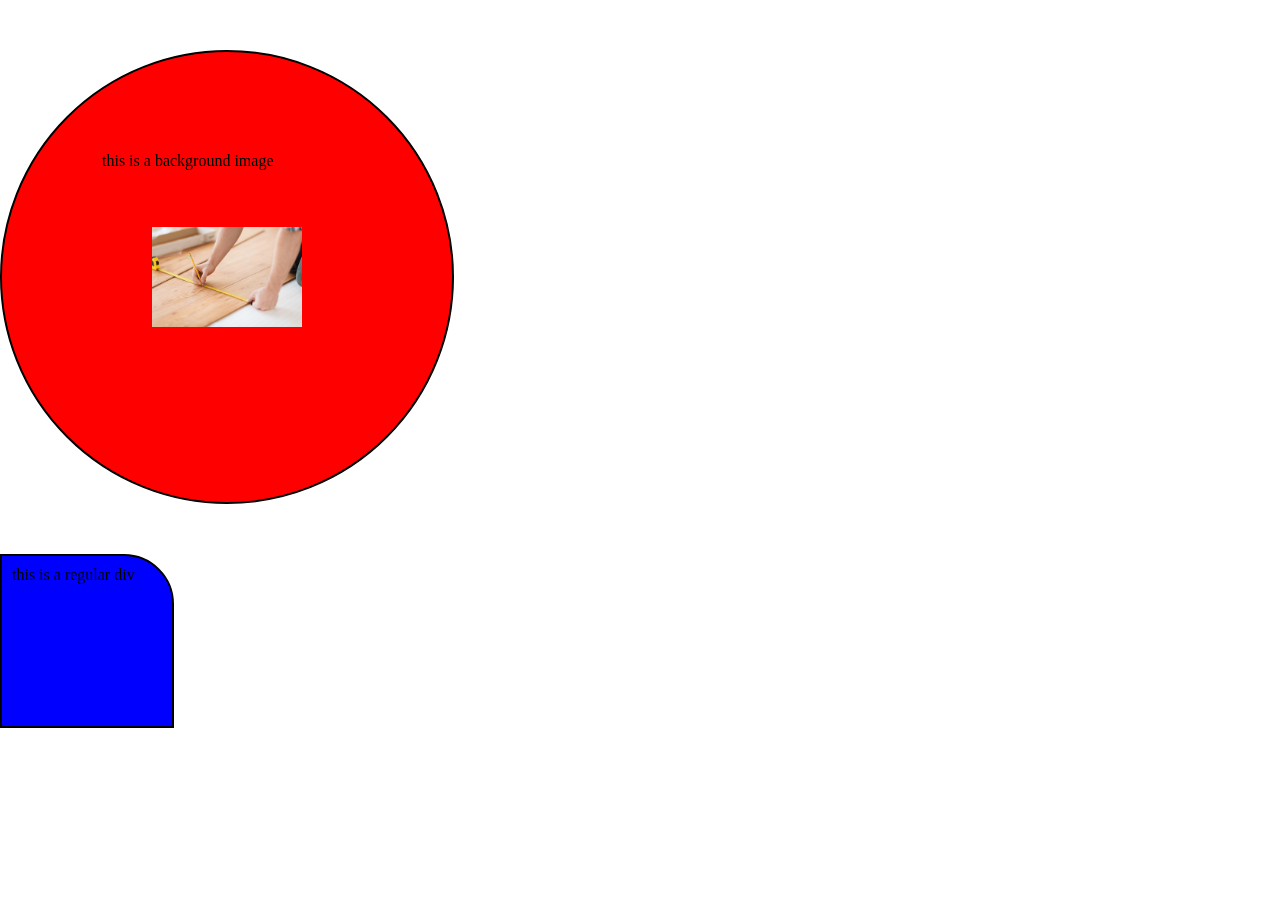
<file: css/background.html>
<!DOCTYPE html>
<html lang="en">
<head>
    <meta charset="UTF-8">
    <meta name="viewport" content="width=device-width, initial-scale=1.0">
    <title>Document</title>
    <style>
        *{
            margin: 0;
            padding: 0;
        }
        .container {
            background-color: red;
            height: 250px;
            width: 250px;
            background-image: url(../images/image_01.jpg);
            background-size: 150PX;
            background-repeat: no-repeat;
            background-position: center;
            margin: 50px 0px;
            border: 2px solid black;
            padding: 100px;
            border-radius: 50%;
        }
        .container1 {
            background-color: blue;
            height: 150px;
            width: 150px;
            border: 2px solid black;
            padding: 10px;
            border-top-right-radius: 50px
        }

    </style>
</head>
<body>
    <div class="container">this is a background image </div>
    <div class="container1">this is a regular div </div>
</body>
</html>
</file>
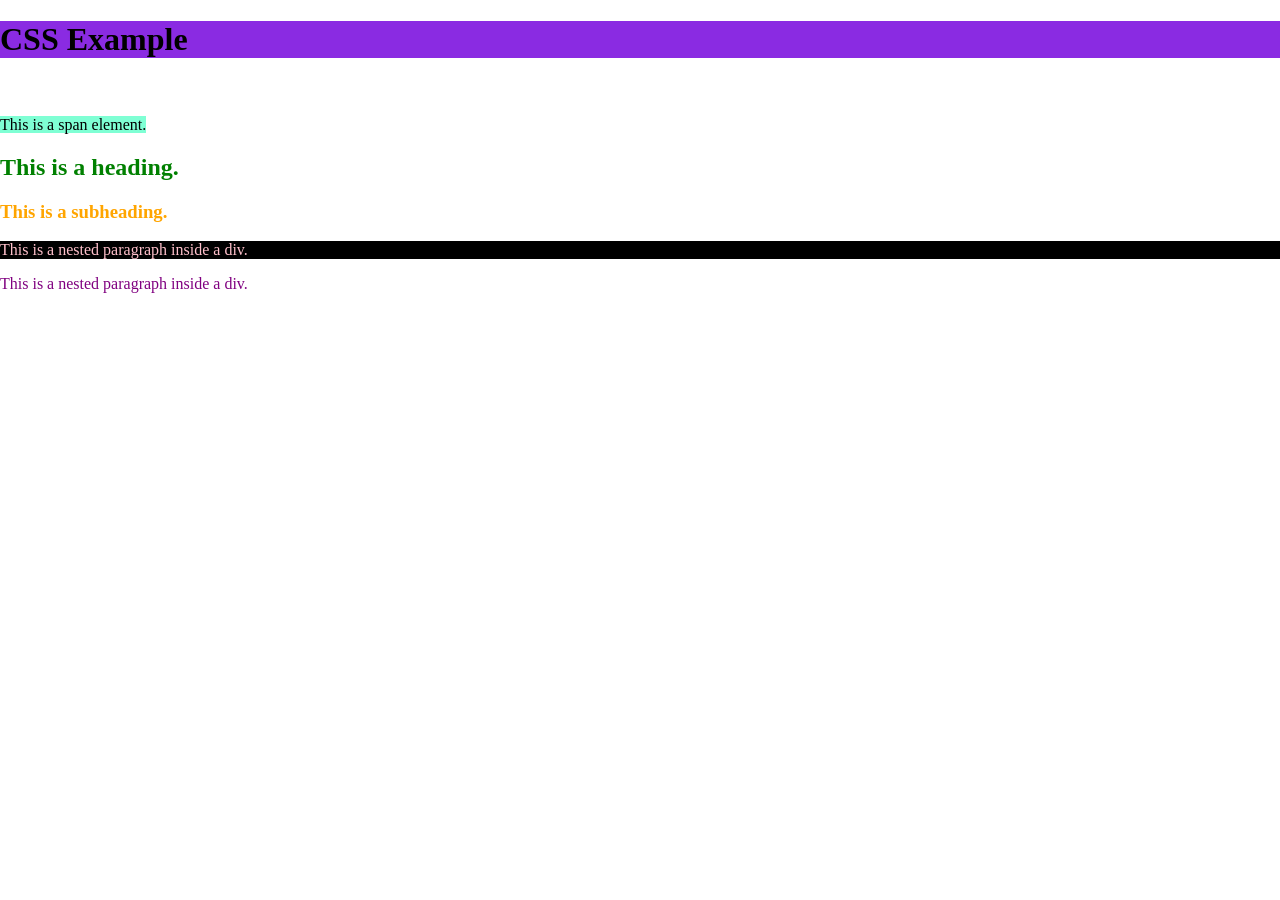
<file: css/css.html>
<!DOCTYPE html>
<html lang="en">
<head>
    <meta charset="UTF-8">
    <meta name="viewport" content="width=device-width, initial-scale=1.0">
    <title>Document</title>
    <link rel="stylesheet" href="style.css">
    <style>
        p {
            color: white;
            
        }
        /* selector
        format:
        selector_name{
            attributes: value;
        } */
        .heading-2{
            color: green;
        }
        #heading-3{
            color: orange;
        }
        .test p{
            color: purple;
        }
        #p-test p{
            color: pink;
            background-color: black;
        }
    </style>
</head>
<body>
    <h1 style="background-color: blueviolet;">CSS Example</h1>
    <p>This is a paragraph with some text.</p><br>
    <span>This is a span element.</span>
    <h2 class="heading-2">This is a heading.</h2>
    <h3 id="heading-3">This is a subheading.</h3>
    <div class="test">
        <div id="p-test">
            <p>This is a nested paragraph inside a div.</p>
        </div>
        <div>
            <p>This is a nested paragraph inside a div.</p>
        </div>
    </div>
</body>
</html>
</file>
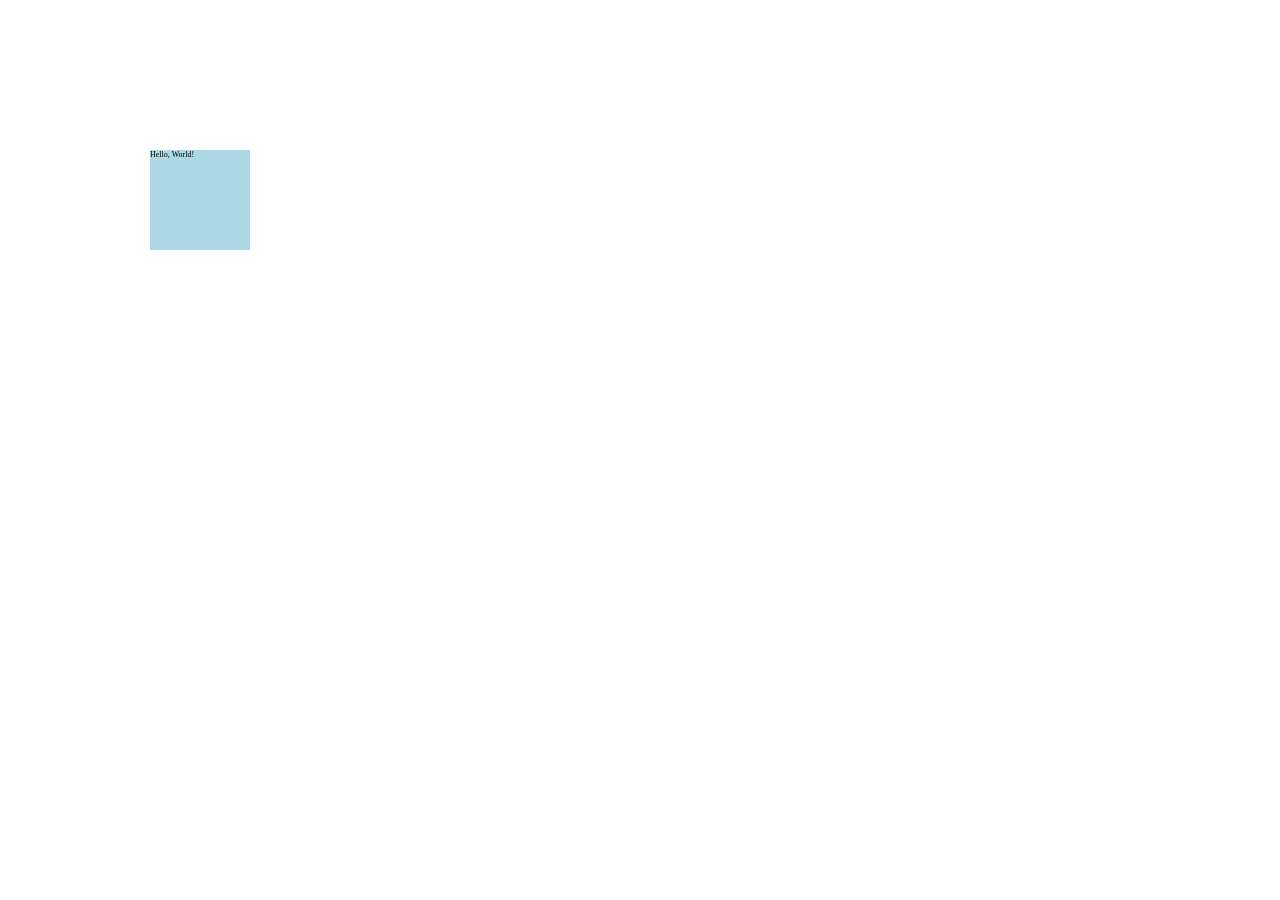
<file: css/transformation.html>
<!DOCTYPE html>
<html lang="en">
<head>
    <meta charset="UTF-8">
    <meta name="viewport" content="width=device-width, initial-scale=1.0">
    <title>Document</title>
    <style>
        *{
            margin: 0;
            padding: 0;
        }
        .container{
            margin: 100px;
            width: 200px;
            height: 200px;
            background-color: lightblue;
            /* transform: translate(100px, 100px) rotate(45deg) scale(1) skew(20deg, 10deg); */
            transform: scale(0.5);
            animation: myAnimation 2s ease 3s infinite alternate backwards;
        }
        @keyframes myAnimation{
            from{
                background-color: lightblue;
                transform: translateX(0) rotate(0) scale(1) skew(0, 0);
            }
            to{
                background-color: lightcoral;
                transform: translateX(200px) rotate(45deg) scale(1) skew(20deg, 10deg);
            }
        }
    </style>
</head>
<body>
    <div class="container">Hello, World!</div>
    <!-- grid , combinator, pseudo class, color format, animation, transition, transform, flexbox, position, display, box model, media query, variable, function, selector, specificity, inheritance, cascade, unit
    (rem em px % vh vw vmin vmax ch ex) -->
</body>
</html>
</file>
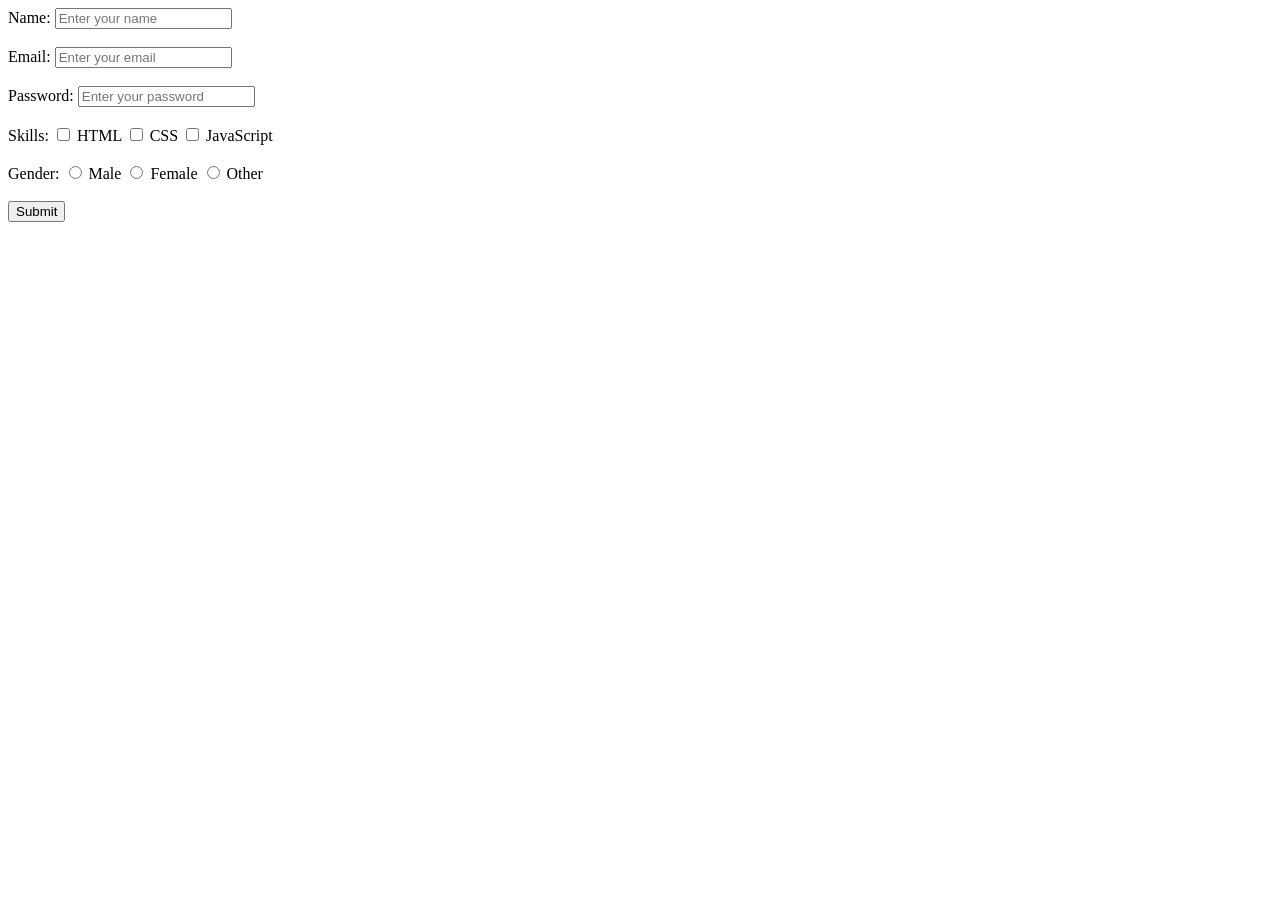
<file: html/form.html>
<!DOCTYPE html>
<html lang="en">
<head>
    <meta charset="UTF-8">
    <meta name="viewport" content="width=device-width, initial-scale=1.0">
    <title>Document</title>
</head>
<body>
    <form action=" ">
        <label for="name">Name:</label>
        <input type="text" id="name" name="name" placeholder="Enter your name" required><br><br>

        <label for="email">Email:</label>
        <input type="email" id="email" name="email" placeholder="Enter your email" required><br><br>

        <label for="password">Password:</label>
        <input type="password" id="password" name="password" placeholder="Enter your password" required><br><br>

        <label for="">
            Skills:
            <input type="checkbox" id="html" name="skills" value="html">
            <label for="html">HTML</label>
            <input type="checkbox" id="css" name="skills" value="css">
            <label for="css">CSS</label>
            <input type="checkbox" id="js" name="skills" value="js">
            <label for="js">JavaScript</label>
        </label>
        <br><br>
        <label for="">
            Gender:
            <input type="radio" id="male" name="gender" value="male">
            <label for="male">Male</label>
            <input type="radio" id="female" name="gender" value="female">
            <label for="female">Female</label>
            <input type="radio" id="other" name="gender" value="other">
            <label for="other">Other</label>
        </label>
        <br><br>
        <button type="submit">Submit</button>
    </form>
</body>
</html>
</file>
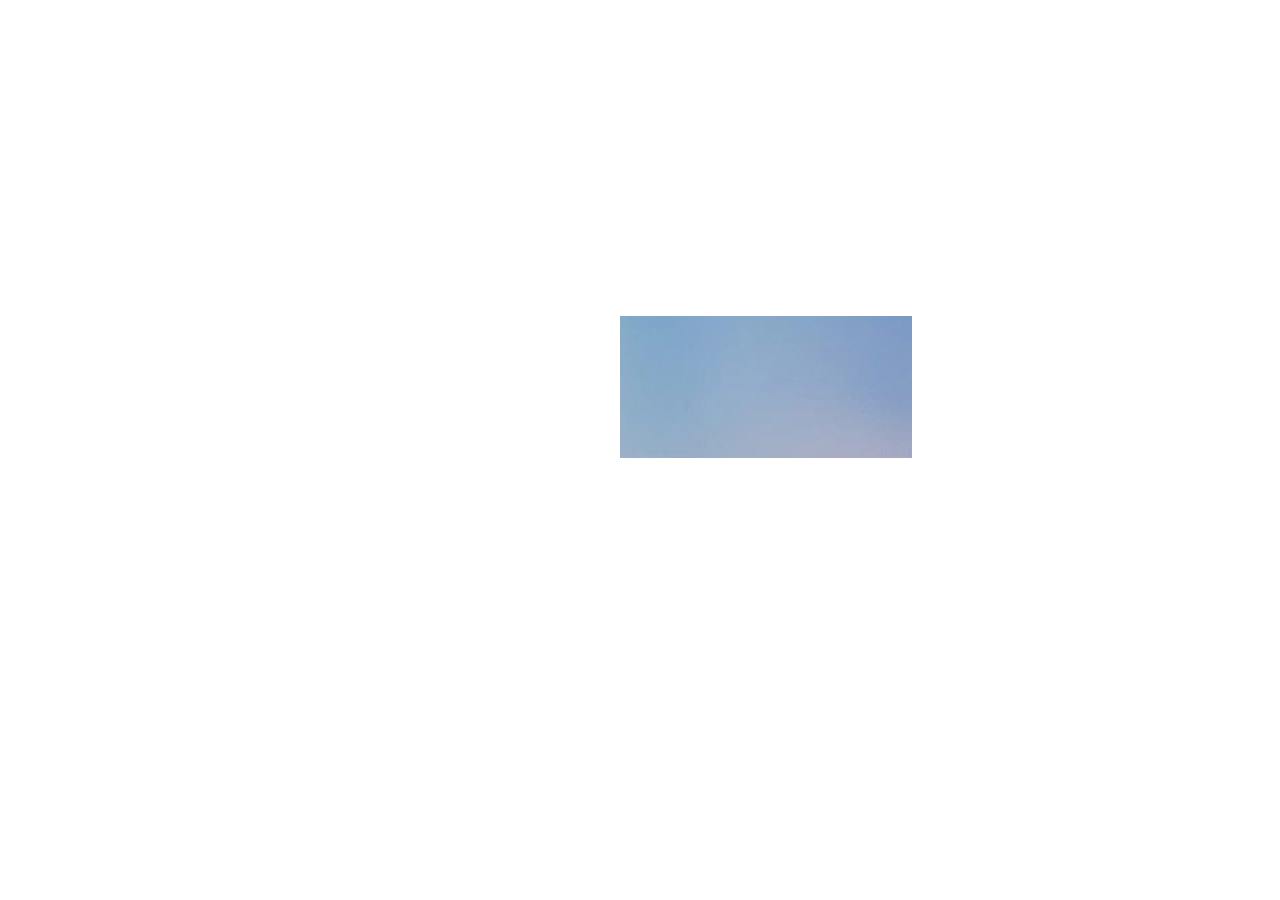
<file: html/iframe.html>
<!DOCTYPE html>
<html lang="en">
<head>
    <meta charset="UTF-8">
    <meta name="viewport" content="width=S, initial-scale=1.0">
    <title>Document</title>
</head>
<body>
    <iframe src="https://www.google.com/maps/embed?pb=!1m18!1m12!1m3!1d3533.696712725088!2d85.31705047426571!3d27.66485367620703!2m3!1f0!2f0!3f0!3m2!1i1024!2i768!4f13.1!3m3!1m2!1s0x39eb1900696324c5%3A0xc5fd2be54bf5863b!2sTech%20Guru%20pvt.ltd!5e0!3m2!1sen!2snp!4v1774421435708!5m2!1sen!2snp" width="600" height="450" style="border:0;" allowfullscreen="" loading="lazy" referrerpolicy="no-referrer-when-downgrade"></iframe>
    <iframe src="images.html" frameborder="0"></iframe>
    <iframe width="560" height="315" src="https://www.youtube.com/embed/92e64vZwfvE?si=zIjVHljzgymDfeFf" title="YouTube video player" frameborder="0" allow="accelerometer; autoplay; clipboard-write; encrypted-media; gyroscope; picture-in-picture; web-share" referrerpolicy="strict-origin-when-cross-origin" allowfullscreen></iframe>
</body>
</html>
</file>
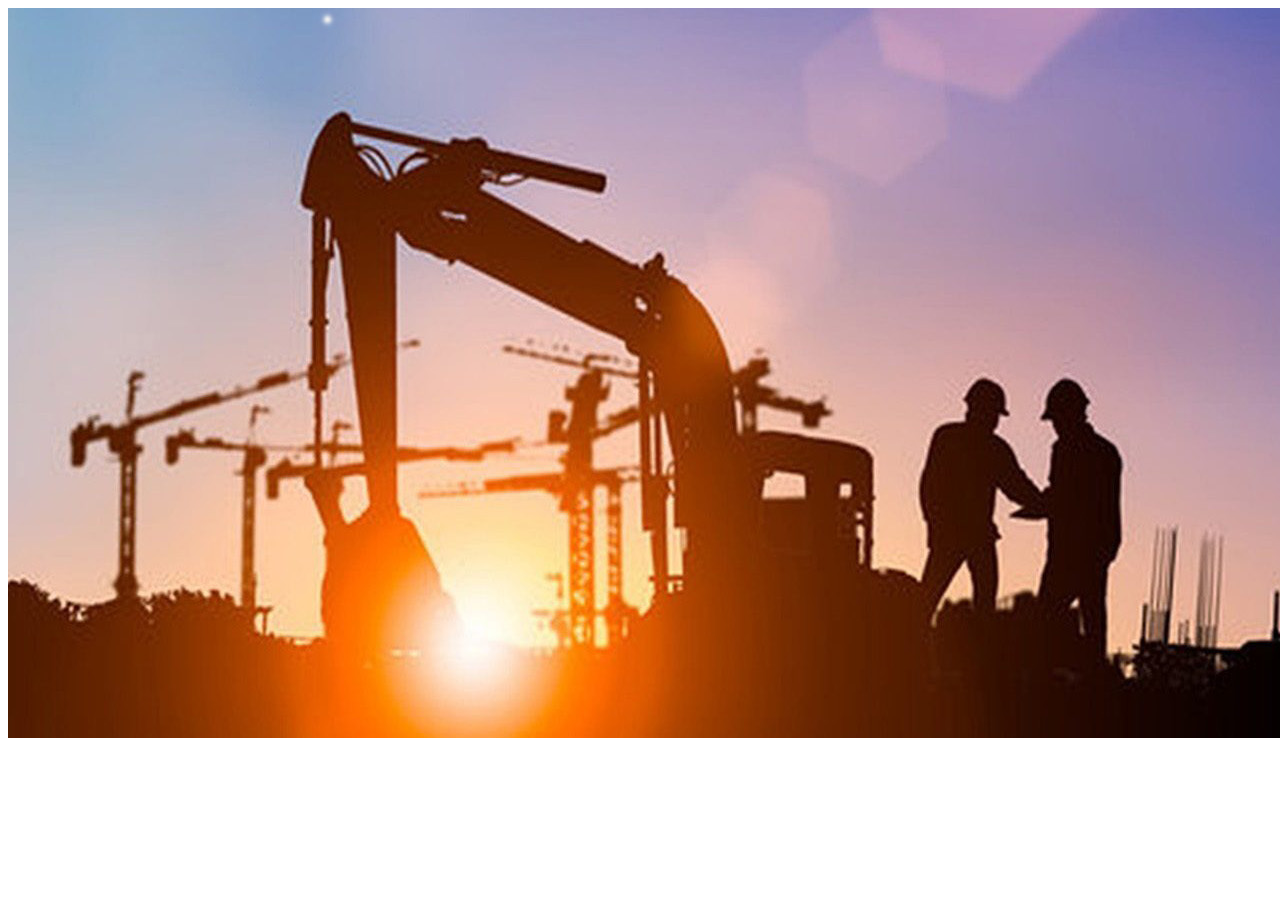
<file: html/images.html>
<!DOCTYPE html>
<html lang="en">
<head>
    <meta charset="UTF-8">
    <meta name="viewport" content="width=device-width, initial-scale=1.0">
    <title>Document</title>
</head>
<body>
    <img src="../images/background-3.jpg" alt="">
</body>
</html>
</file>
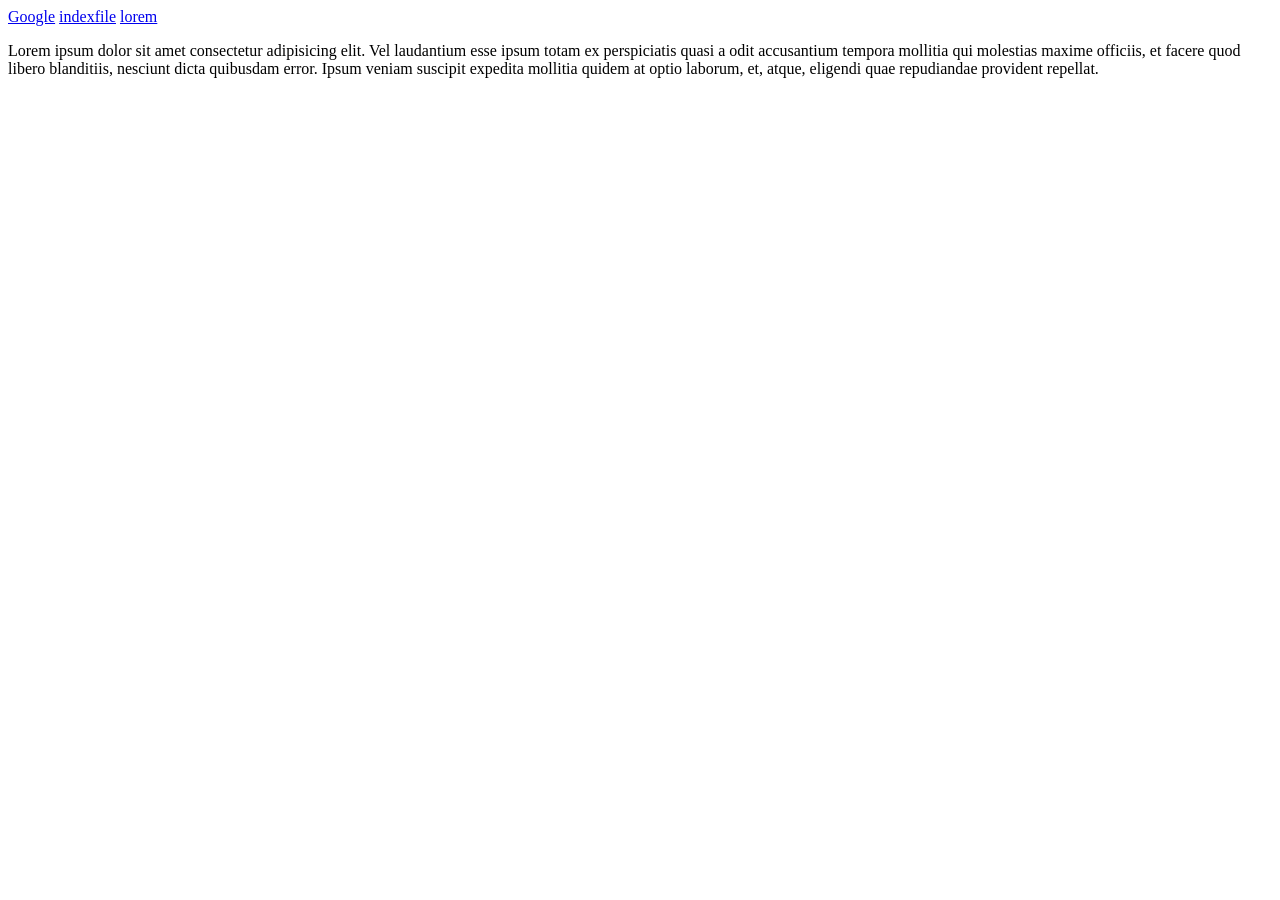
<file: html/link.html>
<!DOCTYPE html>
<html lang="en">
<head>
    <meta charset="UTF-8">
    <meta name="viewport" content="width=device-width, initial-scale=1.0">
    <title>Document</title>
</head>
<body>
    <a href="https://www.google.com" target="_blank">Google</a>
    <a href="index.html">indexfile</a>
    <a href="#id1">lorem </a>
    <p id="id1">Lorem ipsum dolor sit amet consectetur adipisicing elit. Vel laudantium esse ipsum totam ex perspiciatis quasi a odit accusantium tempora mollitia qui molestias maxime officiis, et facere quod libero blanditiis, nesciunt dicta quibusdam error. Ipsum veniam suscipit expedita mollitia quidem at optio laborum, et, atque, eligendi quae repudiandae provident repellat.</p>

</body>
</html>
</file>
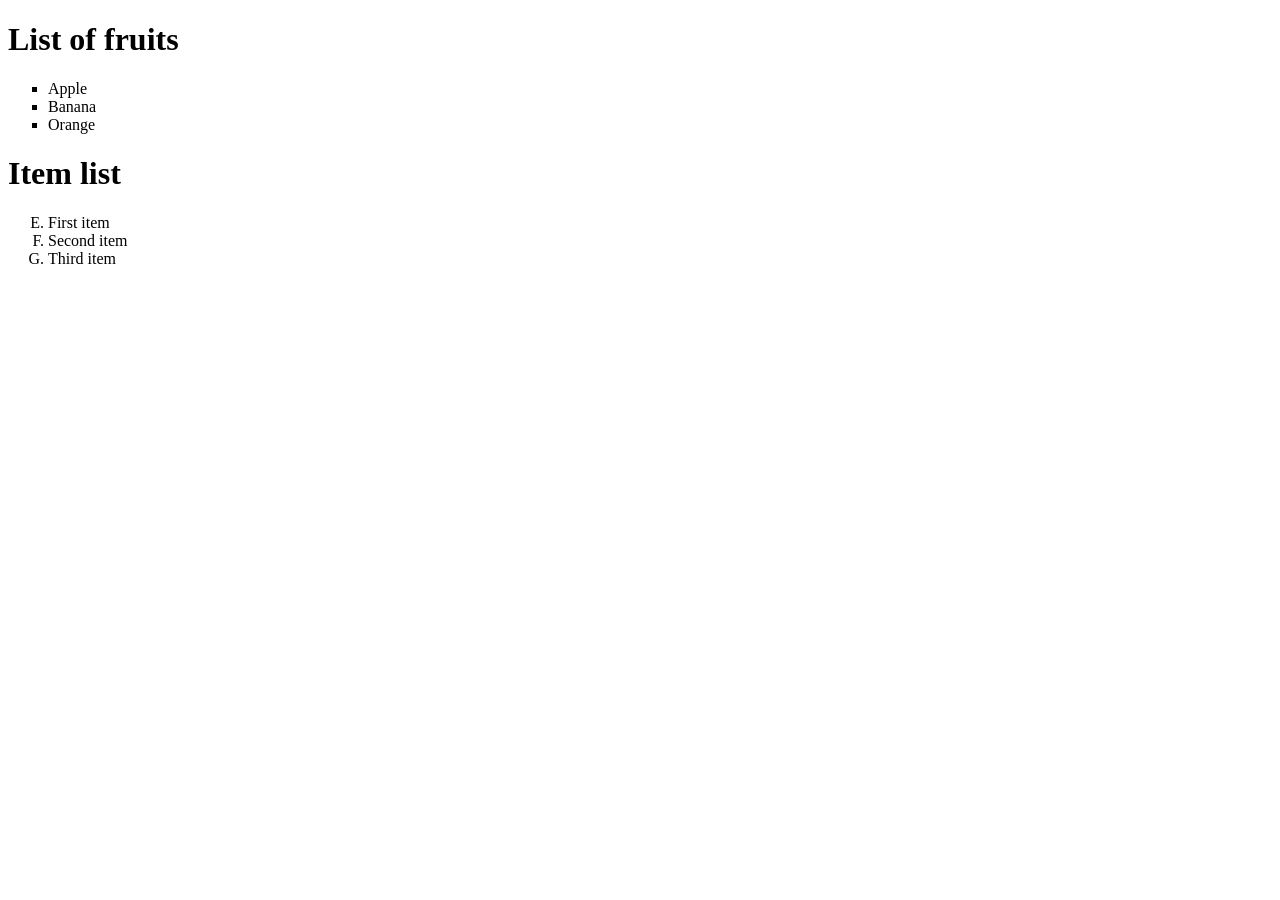
<file: html/list.html>
<!DOCTYPE html>
<html lang="en">
<head>
    <meta charset="UTF-8">
    <meta name="viewport" content="width=device-width, initial-scale=1.0">
    <title>Document</title>
</head>
<body>
    <h1>List of fruits</h1>
    <ul type="square">
        <li>Apple</li>
        <li>Banana</li>
        <li>Orange</li>
    </ul>

    <h1>Item list</h1>
    <ol type="A" start="5">
        <li>First item</li>
        <li>Second item</li>
        <li>Third item</li>
    </ol>
</body>
</html>
</file>
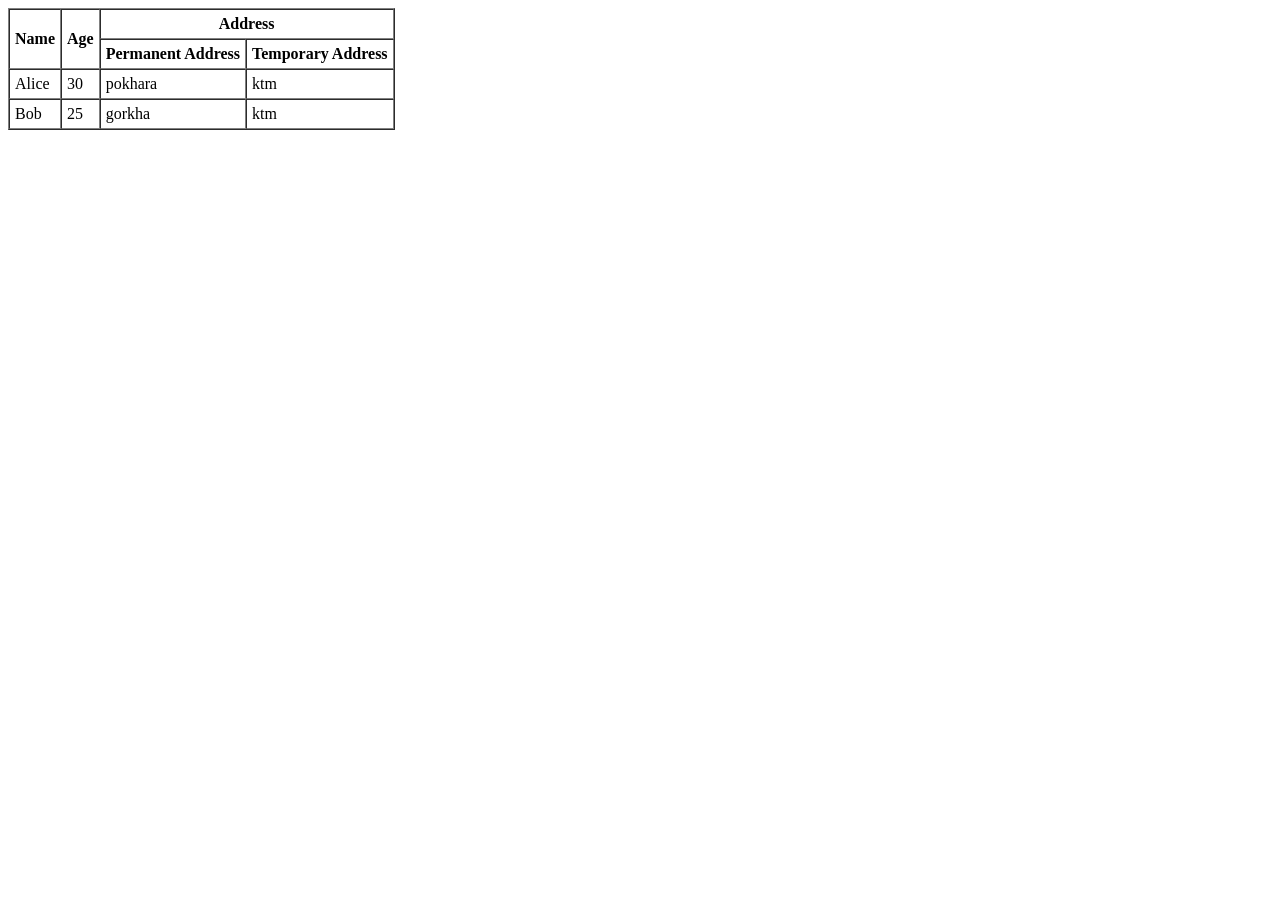
<file: html/table.html>
<!DOCTYPE html>
<html lang="en">
<head>
    <meta charset="UTF-8">
    <meta name="viewport" content="width=device-width, initial-scale=1.0">
    <title>Document</title>
</head>
<body>
    <table border="1" cellpadding="5" cellspacing="0">
        <tr>
            <th rowspan="2">Name</th>
            <th rowspan="2">Age</th>
            <th colspan="2">Address</th>
        </tr>
        <tr>
            <th>Permanent Address</th>
            <th>Temporary Address</th>
        </tr>
        <tr>
            <td>Alice</td>
            <td>30</td>
            <td>pokhara</td>
            <td>ktm</td>
        </tr>
        <tr>
            <td>Bob</td>
            <td>25</td>
            <td>gorkha</td>
            <td>ktm</td>
        </tr>
    </table>
</body>
</html>
</file>
<file: css/style.css>
body{
    padding: 0;
    margin: 0;
    font-family: 'Bahnschrift';
    font-weight: normal;
    font-style: normal;
}
ul, ol{
    padding-left: 16px;
}

p{
    margin-bottom: 0;
}
a{
    color: #000;
    text-decoration: none;
}
figure{
    margin-bottom: 0;
}
h6{
    padding:0;
}

span{
    background-color: aquamarine;
}
</file>
